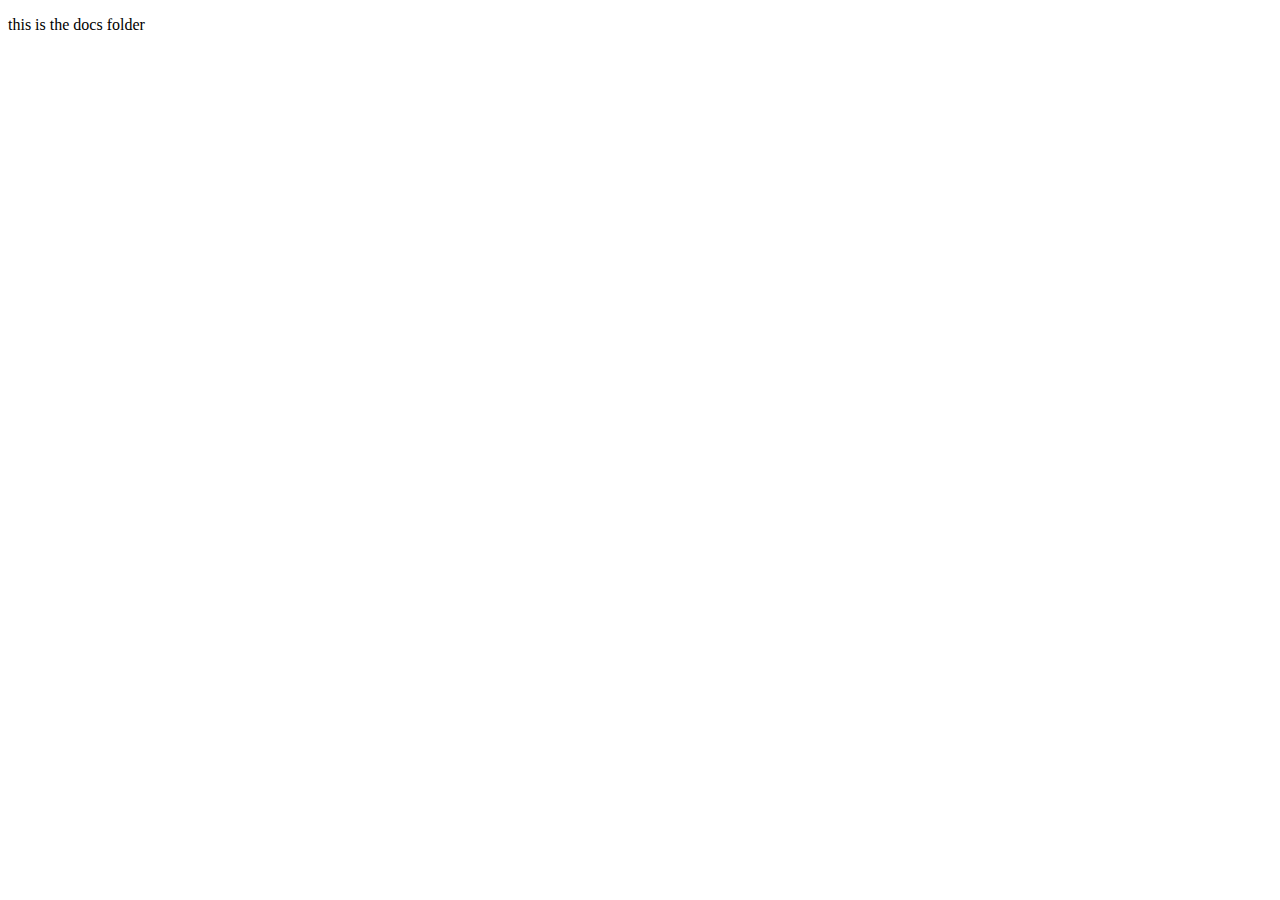
<file: docs/name.html>
<!DOCTYPE html>
<html lang="en">
<head>
    <meta charset="UTF-8">
    <meta http-equiv="X-UA-Compatible" content="IE=edge">
    <meta name="viewport" content="width=device-width, initial-scale=1.0">
    <title>Document</title>
</head>
<body>
    <p>this is the docs folder</p>
</body>
</html>
</file>
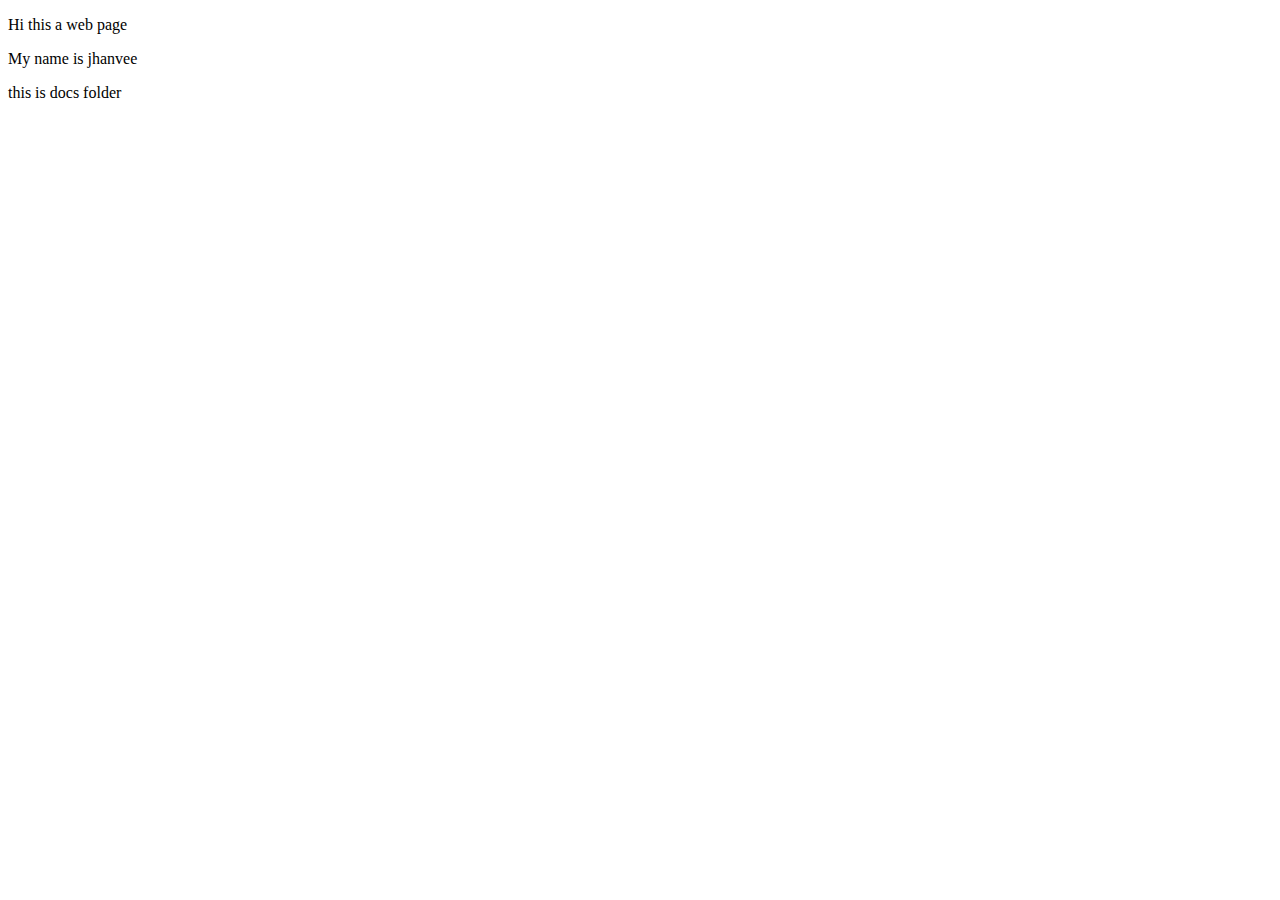
<file: docs/web.html>
<!DOCTYPE html>
<html lang="en">
<head>
    <meta charset="UTF-8">
    <meta http-equiv="X-UA-Compatible" content="IE=edge">
    <meta name="viewport" content="width=device-width, initial-scale=1.0">
    <title>Document</title>
</head>
<body>
    <p>Hi this a web page</p>
    <p>My name is jhanvee</p>
    <p>this is docs folder</p>
</body>
</html>
</file>
